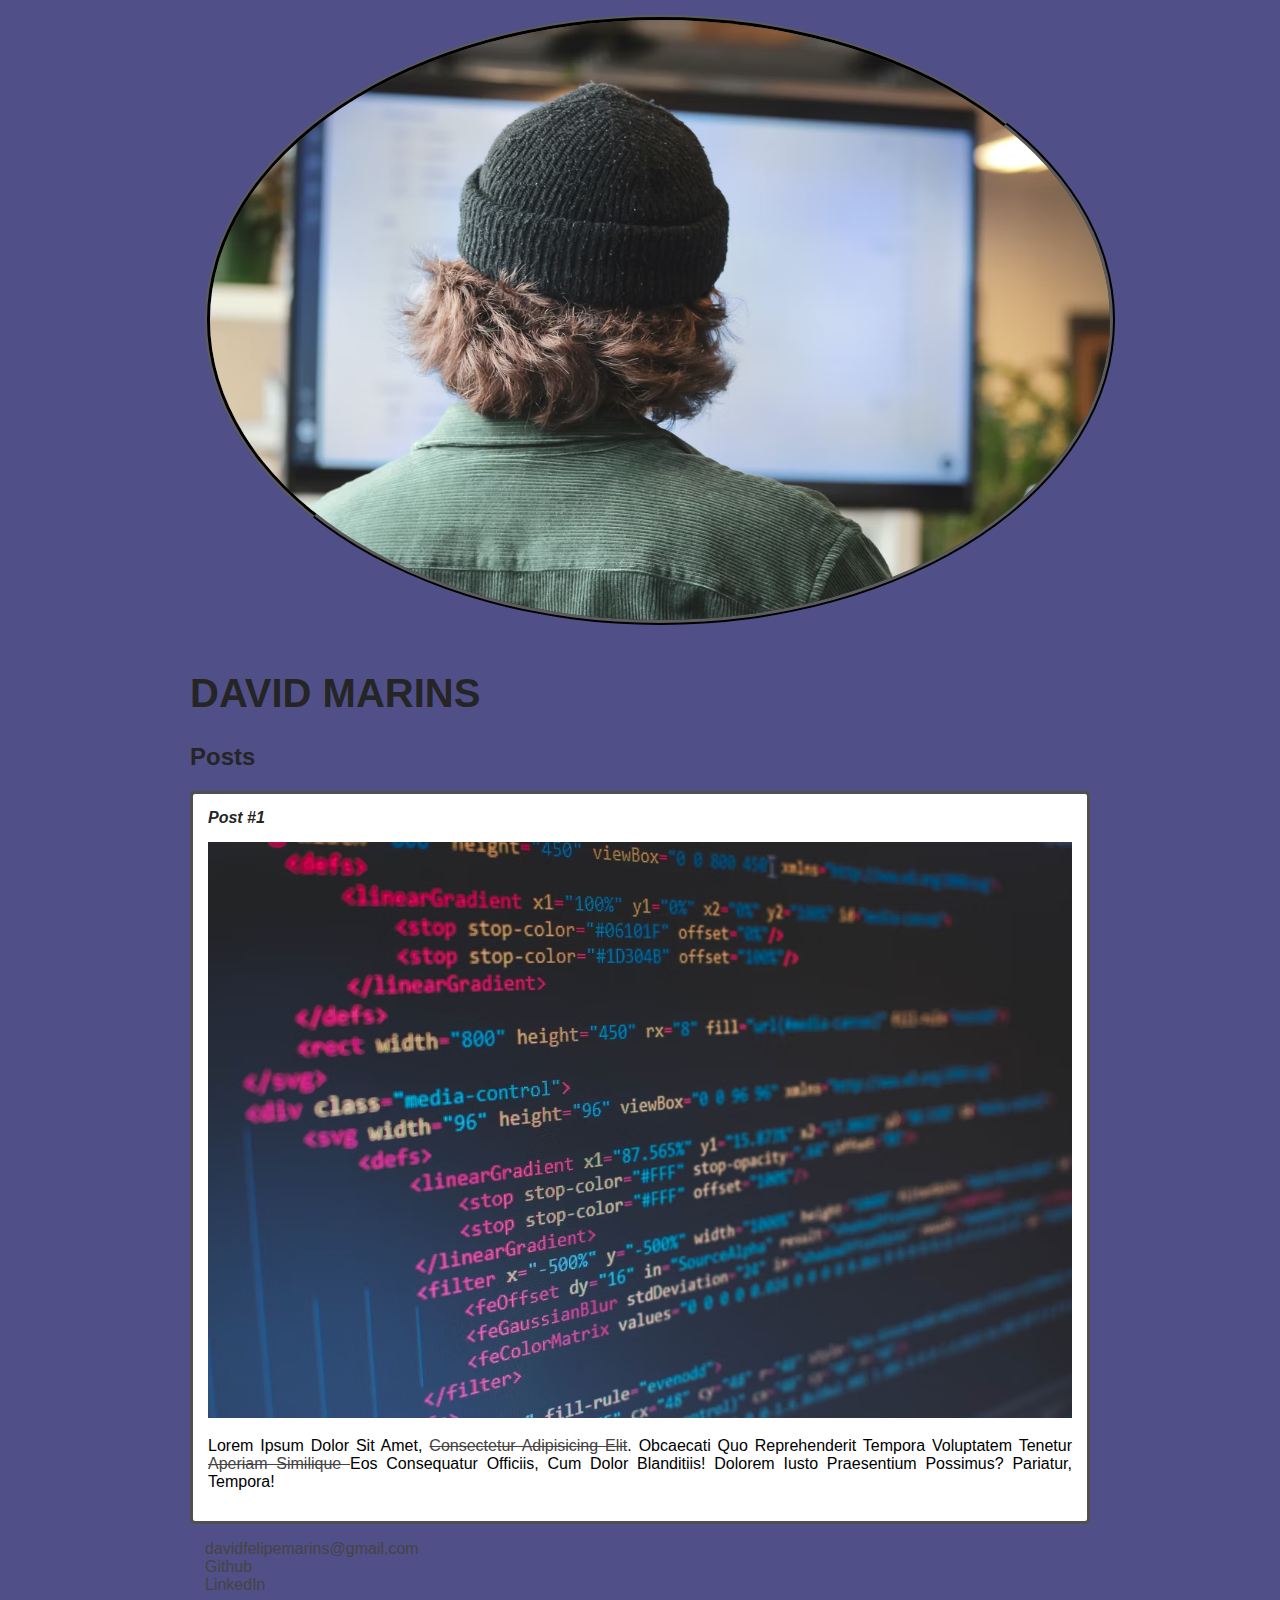
<file: HTML5 e CSS3/index.html>
<!DOCTYPE html>
<html lang="pt-br">
<head>
    <meta charset="UTF-8">
    <meta http-equiv="X-UA-Compatible" content="IE=edge">
    <meta name="viewport" content="width=device-width, initial-scale=1.0">
    <title>David Marins</title>
    <link rel="stylesheet" href="style.css">
</head>
    <body>
        <header>
            <img src="dev.avif" alt="Um desenvolvedor qualquer" class="photo">
            <h1 id="title">David Marins</h1>
        </header>

        <section>
            <header>
                <h2 class="subtitle">Posts</h2>
            </header>

            <article class="post">
                <header>
                    <h3 class="post_title">Post #1</h3>
                    <img src="code.avif" alt="linhas de codigo html" class="post_image">
                </header>
                <p class="post_content">
                 Lorem ipsum dolor sit amet, <a href="https://github.com/DavidFMarins" target="_blank"> consectetur adipisicing elit</a>. Obcaecati quo reprehenderit tempora voluptatem tenetur <a href="mailto:davidfelipemarins@gmail.com" >aperiam similique </a> eos consequatur officiis, cum dolor blanditiis! Dolorem iusto praesentium possimus? Pariatur, tempora!   
                </p>

            </article>
        </section>

        <footer>
            <ul class="contacts_list">
                <li><a href="mailto:davidfelipemarins@gmail.com">davidfelipemarins@gmail.com</a></li>
                <li><a href="https://github.com/DavidFMarins">Github</a></li>
                <li><a href="https://www.linkedin.com/in/david-felipe-david-a6453523a/">LinkedIn</a></li>
            </ul>
        </footer>
        
    </body>
</html>
</file>
<file: HTML5 e CSS3/style.css>
body {
    background-color: rgb(80, 79, 136);
    font-family: Verdana, Geneva, Tahoma, sans-serif;
    max-width: 900px;
    margin: auto;
}


.photo {
    margin: 15px;
    max-width: 900px;
    border: 5px ridge #080808 ;
    border-radius: 50%;
}

#title, .subtitle, .post_title {
    color: rgb(37, 37, 37);
}

#title {
    font-size: 40px;
    text-transform: uppercase;
}

a {
    text-decoration: line-through;
    color: #464343;
}

.post_title {
    font-size: 16px;
    font-style: italic;
    margin: 0;
    margin-bottom: 15px;

}

.post {
    background-color: white;
    padding: 15px;
    border: 3px solid #505050;
    margin-bottom: 15px;
    border-radius: 5px;
}

.post_content {
    margin: 0;
    margin-bottom: 15px;
    text-transform: capitalize;
    text-align: justify;

}

.post_image {
    margin-bottom: 15px;
    width: 100%;
}

.contacts_list {
    list-style-type: none;
    padding-left: 15px;
}

.contacts_list li a {
    text-decoration: none;
}
</file>
